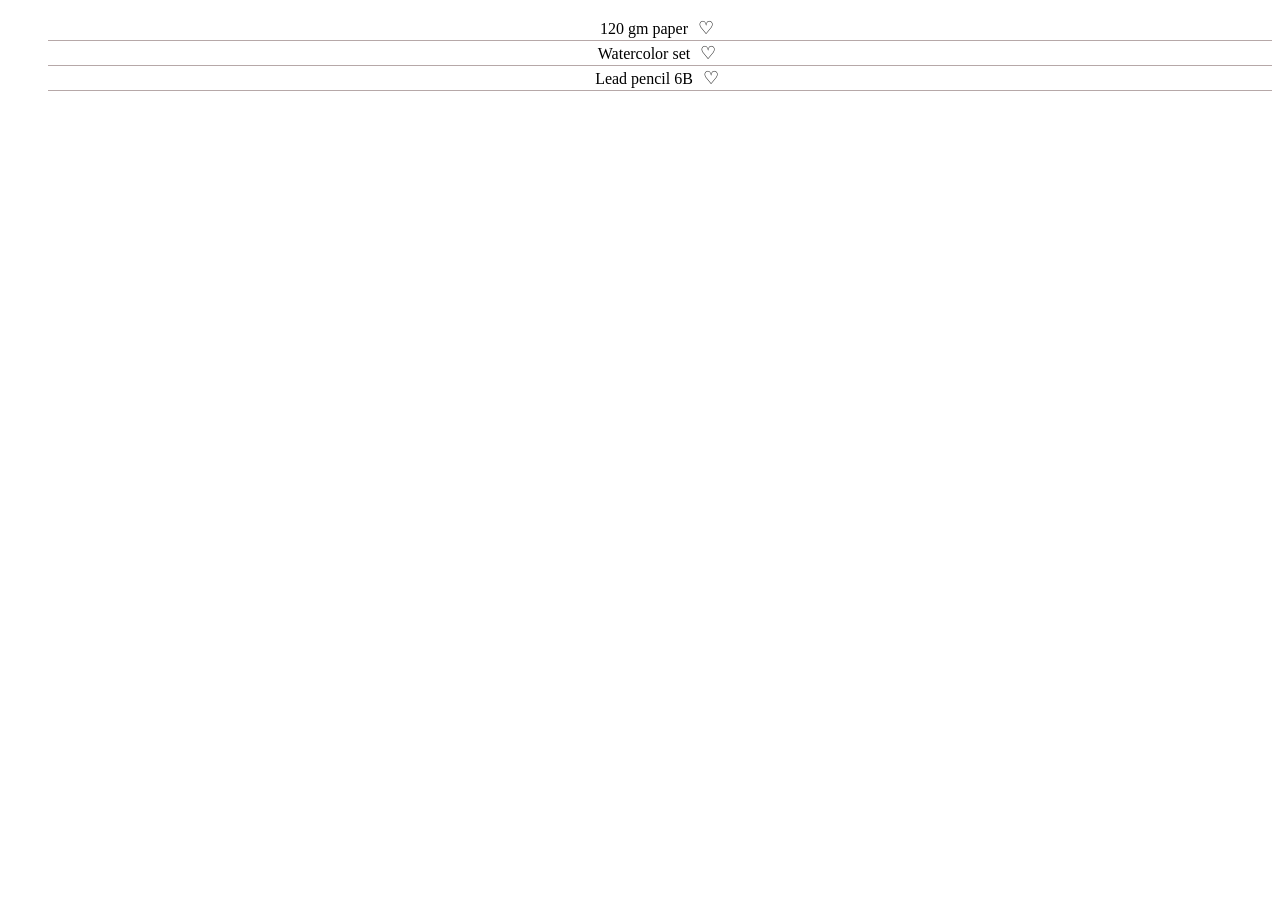
<file: 09-DOM-Manipulation-and-Events/01-Build-a-Favorite-Icon-Toggler/index.html>
<!doctype html>
<html lang="en">
  <head>
    <meta charset="utf-8" />
    <title>Favorite Icon Toggler</title>
    <link rel="stylesheet" href="styles.css" />
  </head>

  <body>
    <ul class="item-list">
      <li>
        120 gm paper
        <button class="favorite-icon">&#9825;</button>
      </li>
      <li>
        Watercolor set
        <button class="favorite-icon">&#9825;</button>
      </li>
      <li>
        Lead pencil 6B
        <button class="favorite-icon">&#9825;</button>
      </li>
    </ul>
    <script src="script.js"></script>
  </body>
</html>
</file>
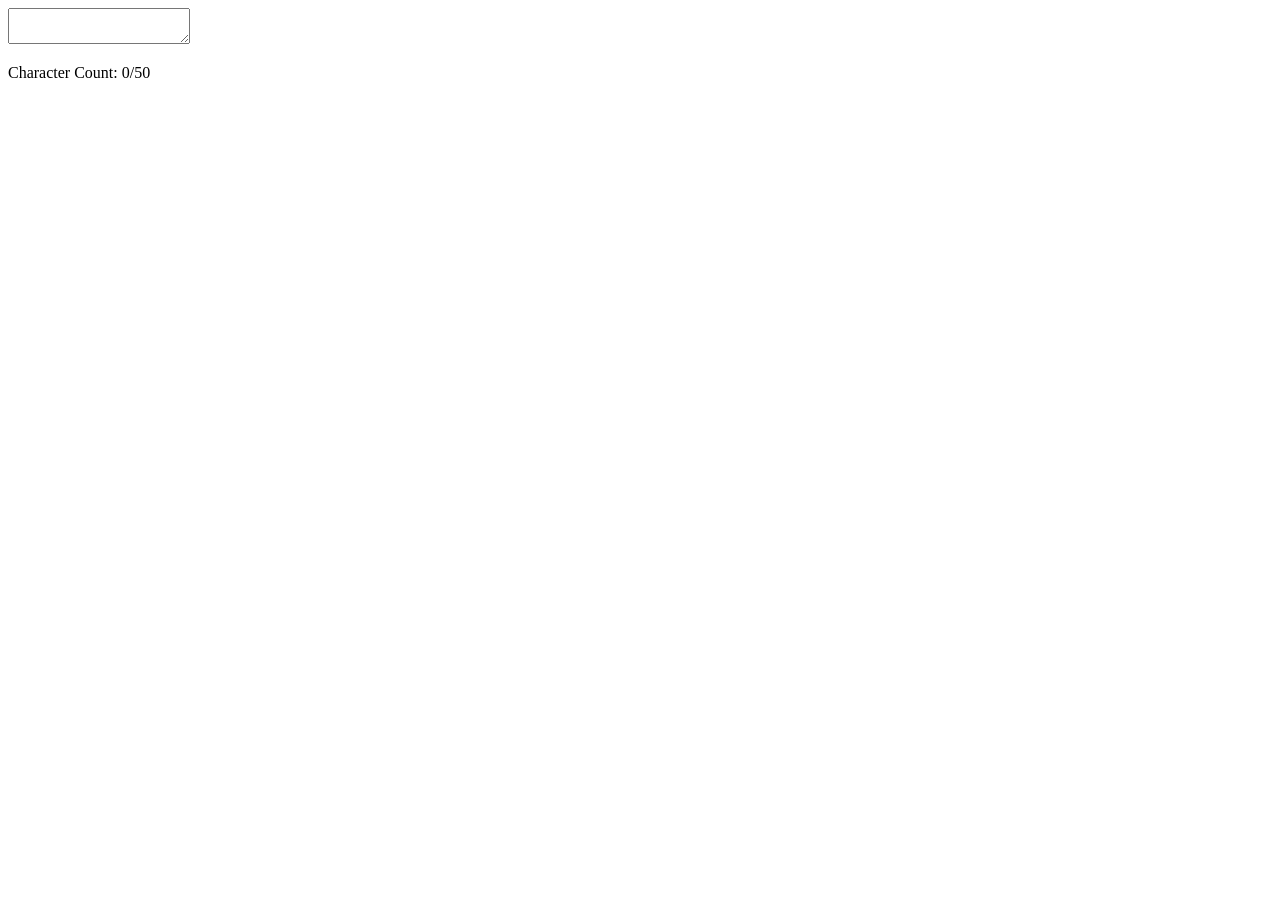
<file: 09-DOM-Manipulation-and-Events/02-Build-a-Real-Time-Character-Counter/index.html>
<!doctype html>
<html lang="en">
  <head>
    <meta charset="utf-8" />
    <meta name="viewport" content="width=device-width, initial-scale=1.0" />
    <title>Real Time Counter</title>
  </head>

  <body>
    <textarea id="text-input"> </textarea>
    <p id="char-count">Character Count: 0/50</p>
    <script src="script.js"></script>
  </body>
</html>
</file>
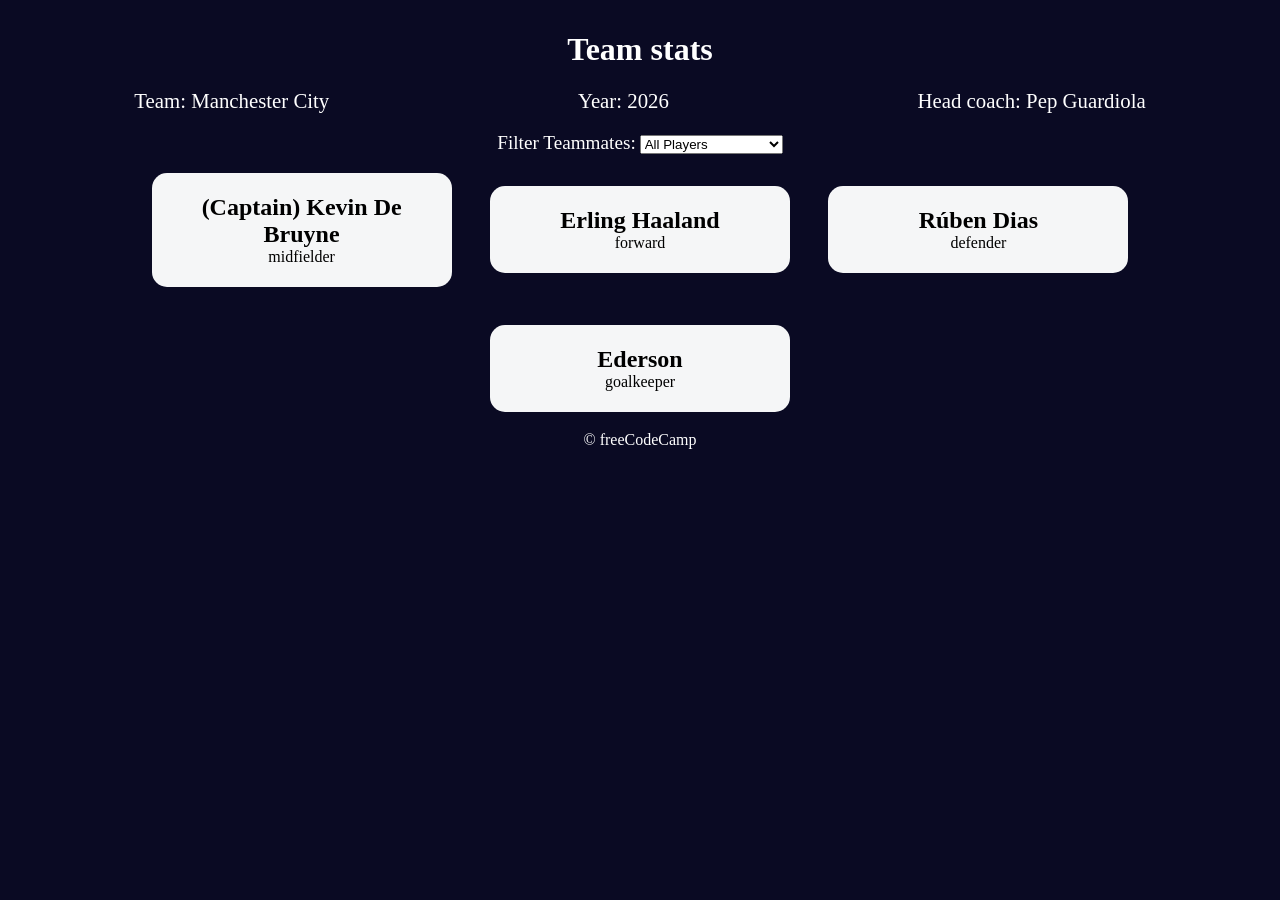
<file: 09-DOM-Manipulation-and-Events/04-Build-a-Set-of-Football-Team-Cards/index.html>
<!doctype html>
<html lang="en">
  <head>
    <meta charset="UTF-8" />
    <meta http-equiv="X-UA-Compatible" content="IE=edge" />
    <meta name="viewport" content="width=device-width, initial-scale=1.0" />
    <title>Build a Set of Football Team Cards</title>
    <link rel="stylesheet" href="styles.css" />
  </head>
  <body>
    <h1 class="title">Team stats</h1>
    <main>
      <div class="team-stats">
        <p>Team: <span id="team"></span></p>
        <p>Year: <span id="year"></span></p>
        <p>Head coach: <span id="head-coach"></span></p>
      </div>
      <label class="options-label" for="players">Filter Teammates:</label>
      <select name="players" id="players">
        <option value="all">All Players</option>
        <option value="forward">Position Forward</option>
        <option value="midfielder">Position Midfielder</option>
        <option value="defender">Position Defender</option>
        <option value="goalkeeper">Position Goalkeeper</option>
      </select>
      <div class="cards" id="player-cards"></div>
    </main>
    <footer>&copy; freeCodeCamp</footer>
    <script src="./script.js"></script>
  </body>
</html>
</file>
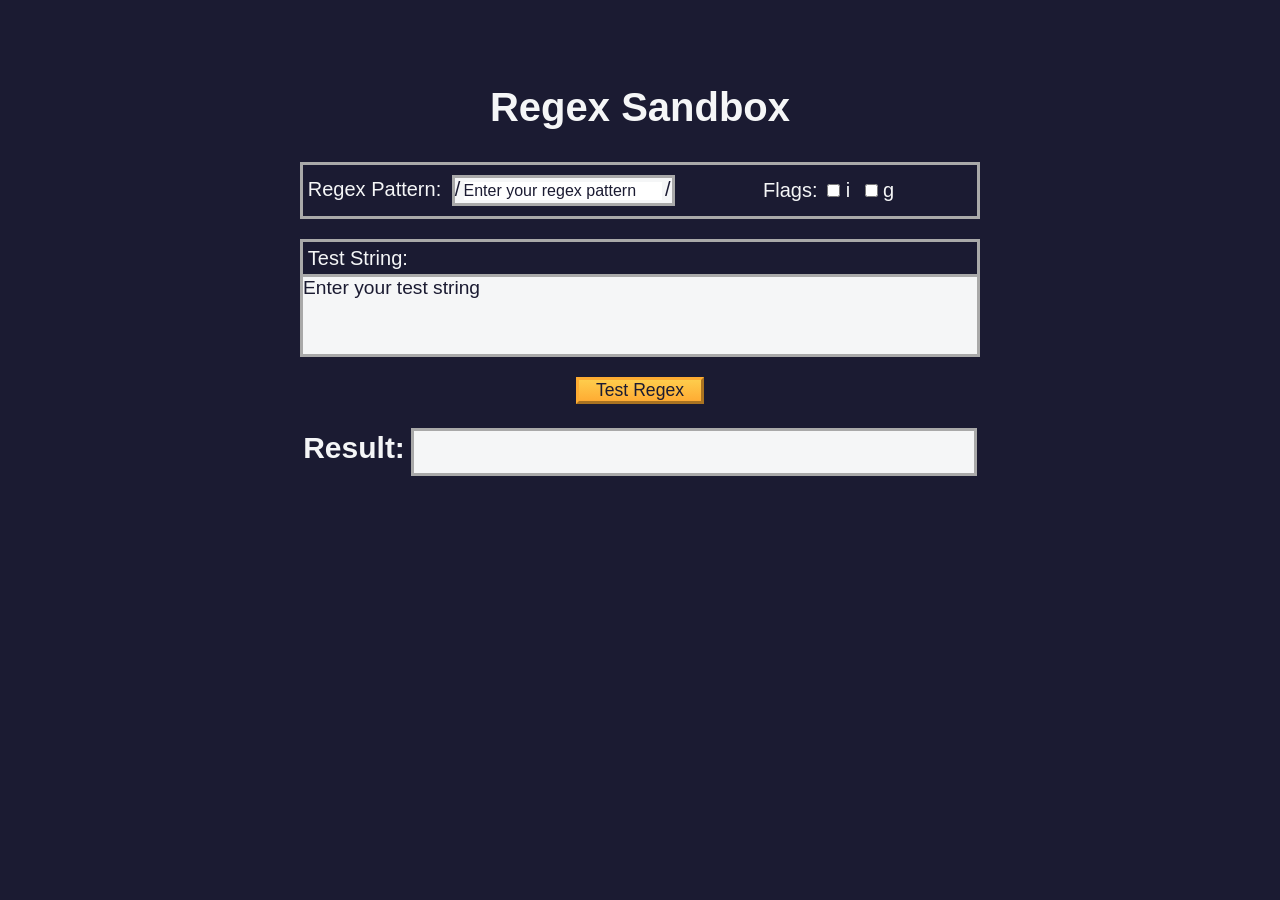
<file: 12-Basic-Regex/02-Build-a-RegEx-Sandbox/index.html>
<!doctype html>
<html lang="en">
  <head>
    <meta charset="UTF-8" />
    <meta name="viewport" content="width=device-width, initial-scale=1.0" />
    <link rel="stylesheet" href="styles.css" />
    <title>Regex Sandbox</title>
  </head>

  <body>
    <h1>Regex Sandbox</h1>
    <main>
      <div id="regex-container">
        <label for="pattern"
          >Regex Pattern:
          <div id="pattern-container">
            /<input
              type="text"
              id="pattern"
              name="pattern"
              placeholder="Enter your regex pattern"
            />/
          </div>
        </label>
        <div id="flags-container">
          <p>Flags:</p>
          <label for="i">
            <input type="checkbox" name="flags" id="i" /> i
          </label>
          <label for="g">
            <input type="checkbox" name="flags" id="g" /> g
          </label>
        </div>
      </div>
      <div id="test-container">
        <p>Test String:</p>
        <div
          id="test-string"
          placeholder="Enter your test string"
          contenteditable="true"
        ></div>
      </div>
      <button class="btn" id="test-btn" type="button">Test Regex</button>
      <div id="result-container">
        <h2>Result:</h2>
        <p id="result"></p>
      </div>
    </main>
    <script src="script.js"></script>
  </body>
</html>
</file>
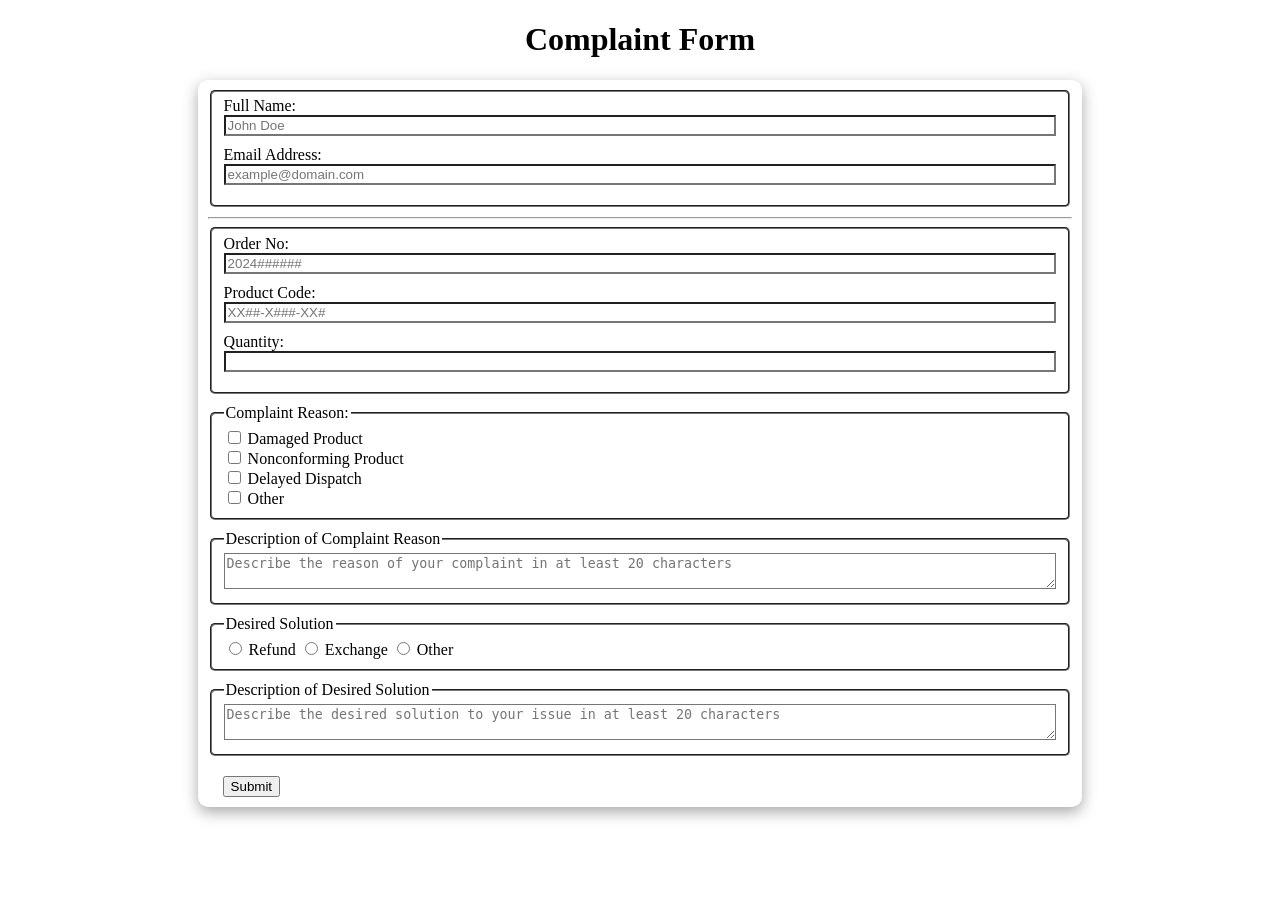
<file: 13-Form-Validation/01-Build-a-Customer-Complaint-Form/index.html>
<!doctype html>
<html lang="en">
  <head>
    <title>Customer Complaint Form</title>
    <meta charset="utf-8" />
    <meta name="viewport" content="width=device-width, initial-scale=1.0" />
    <link rel="stylesheet" href="styles.css" />
  </head>

  <body>
    <h1>Complaint Form</h1>
    <form id="form">
      <fieldset id="personal-info">
        <div>
          <label for="full-name">Full Name:</label>
          <input
            type="te xt"
            id="full-name"
            name="full-name"
            placeholder="John Doe"
          />
        </div>

        <div>
          <label for="email">Email Address:</label>
          <input
            type="email"
            id="email"
            name="email"
            placeholder="example@domain.com"
          />
        </div>
      </fieldset>
      <hr />
      <fieldset id="product-info">
        <div>
          <label for="order-no">Order No:</label>
          <input
            type="text"
            id="order-no"
            name="order-no"
            placeholder="2024######"
          />
        </div>
        <div>
          <label for="product-code">Product Code:</label>
          <input
            type="text"
            id="product-code"
            name="product-code"
            placeholder="XX##-X###-XX#"
          />
        </div>
        <div>
          <label for="quantity">Quantity:</label>
          <input type="number" id="quantity" name="quantity" min="1" />
        </div>
      </fieldset>

      <fieldset id="complaints-group">
        <legend>Complaint Reason:</legend>
        <div>
          <input
            type="checkbox"
            id="damaged-product"
            name="complaint"
            value="damaged-product"
          />
          <label for="damaged-product">Damaged Product</label>
        </div>

        <div>
          <input
            type="checkbox"
            id="nonconforming-product"
            name="complaint"
            value="nonconforming-product"
          />
          <label for="nonconforming-product">Nonconforming Product</label>
        </div>

        <div>
          <input
            type="checkbox"
            id="delayed-dispatch"
            name="complaint"
            value="delayed-dispatch"
          />
          <label for="delayed-dispatch">Delayed Dispatch</label>
        </div>

        <div>
          <input
            type="checkbox"
            id="other-complaint"
            name="complaint"
            value="other"
          />
          <label for="other-complaint">Other</label>
        </div>
      </fieldset>

      <fieldset id="complaint-description-container">
        <legend>Description of Complaint Reason</legend>
        <textarea
          placeholder="Describe the reason of your complaint in at least 20 characters"
          name="complaint-textarea"
          id="complaint-description"
        ></textarea>
      </fieldset>

      <fieldset id="solutions-group">
        <legend>Desired Solution</legend>
        <input type="radio" name="solutions" id="refund" value="refund" />
        <label for="refund">Refund</label>

        <input type="radio" name="solutions" id="exchange" value="exchange" />
        <label for="exchange">Exchange</label>

        <input
          type="radio"
          name="solutions"
          id="other-solution"
          value="other"
        />
        <label for="other-solution">Other</label>
      </fieldset>

      <fieldset id="solution-description-container">
        <legend>Description of Desired Solution</legend>
        <textarea
          placeholder="Describe the desired solution to your issue in at least 20 characters"
          name="solution-textarea"
          id="solution-description"
        ></textarea>
      </fieldset>
      <div id="btn-container">
        <button type="submit" id="submit-btn">Submit</button>
        <span id="message-box" aria-live="polite"></span>
      </div>
    </form>

    <script src="script.js"></script>
  </body>
</html>
</file>
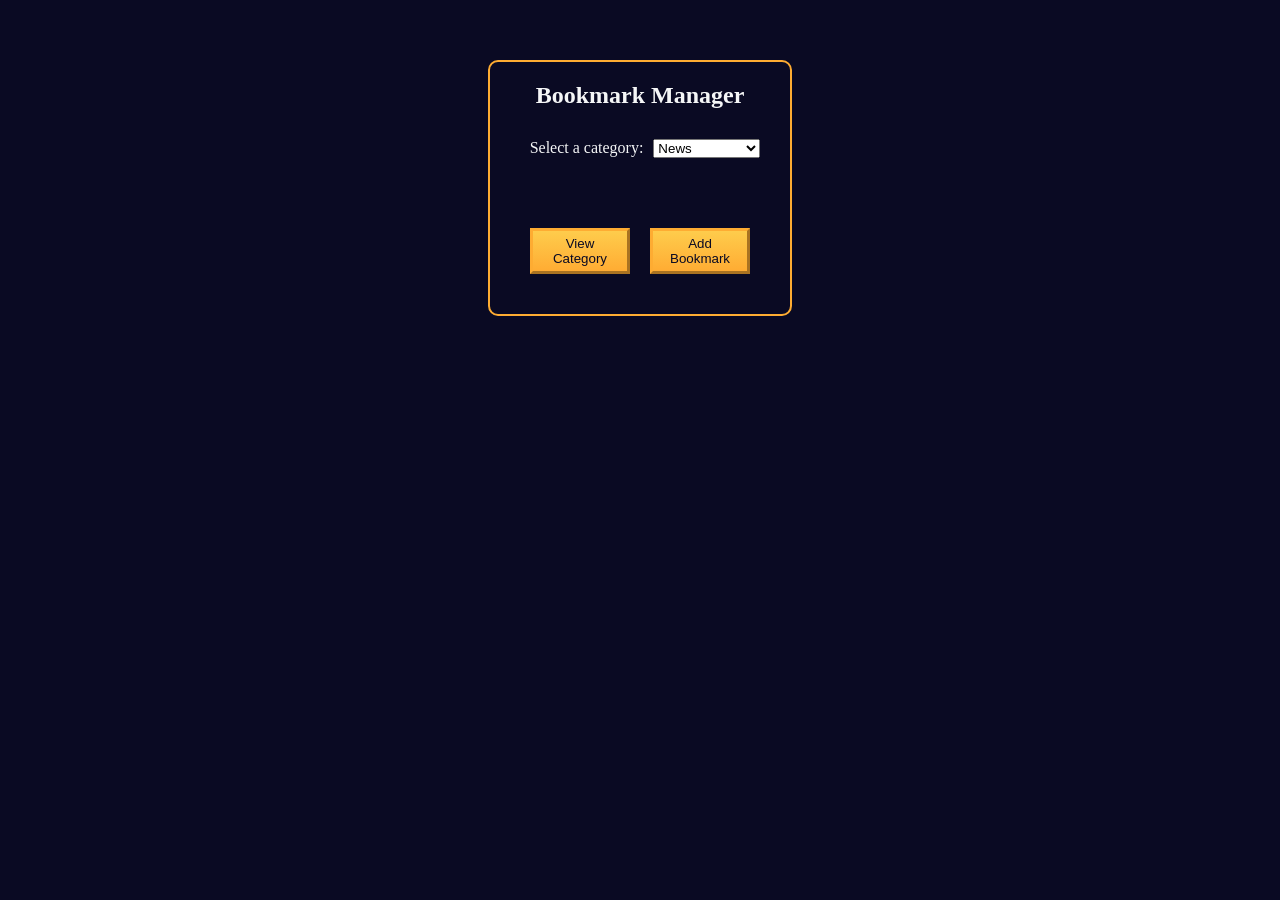
<file: 17-localStorage-and-CRUD-Operations/01-Build-a-Bookmark-Manager-App/index.html>
<!doctype html>
<html lang="en">
  <head>
    <meta charset="utf-8" />
    <meta name="viewport" content="width=device-width, initial-scale=0.0" />
    <title>Bookmark Manager</title>
    <link rel="stylesheet" href="styles.css" />
  </head>

  <body>
    <main>
      <section id="main-section">
        <h1>Bookmark Manager</h1>
        <div id="dropdown">
          <label for="category-dropdown">Select a category:</label>
          <select id="category-dropdown" name="options">
            <option value="news" selected>News</option>
            <option value="entertainment">Entertainment</option>
            <option value="work">Work</option>
            <option value="miscellaneous">Miscellaneous</option>
          </select>
        </div>
        <div id="buttons">
          <button type="button" id="view-category-button">View Category</button>
          <button type="button" id="add-bookmark-button">Add Bookmark</button>
        </div>
      </section>

      <section id="form-section" class="hidden">
        <form>
          <h2 class="category-name"></h2>
          <div>
            <label for="name">Name:</label>
            <input type="text" id="name" />
          </div>
          <div>
            <label for="url">URL:</label>
            <input type="text" id="url" />
          </div>
          <div>
            <button type="button" id="close-form-button">Go Back</button>
            <button type="button" id="add-bookmark-button-form">
              Add Bookmark
            </button>
          </div>
        </form>
      </section>

      <section id="bookmark-list-section" class="hidden">
        <h2 class="category-name"></h2>
        <div id="category-list"></div>
        <div>
          <button type="button" id="close-list-button">Go Back</button>
          <button type="button" id="delete-bookmark-button">
            Delete Bookmark
          </button>
        </div>
      </section>
    </main>
    <script src="script.js"></script>
  </body>
</html>
</file>
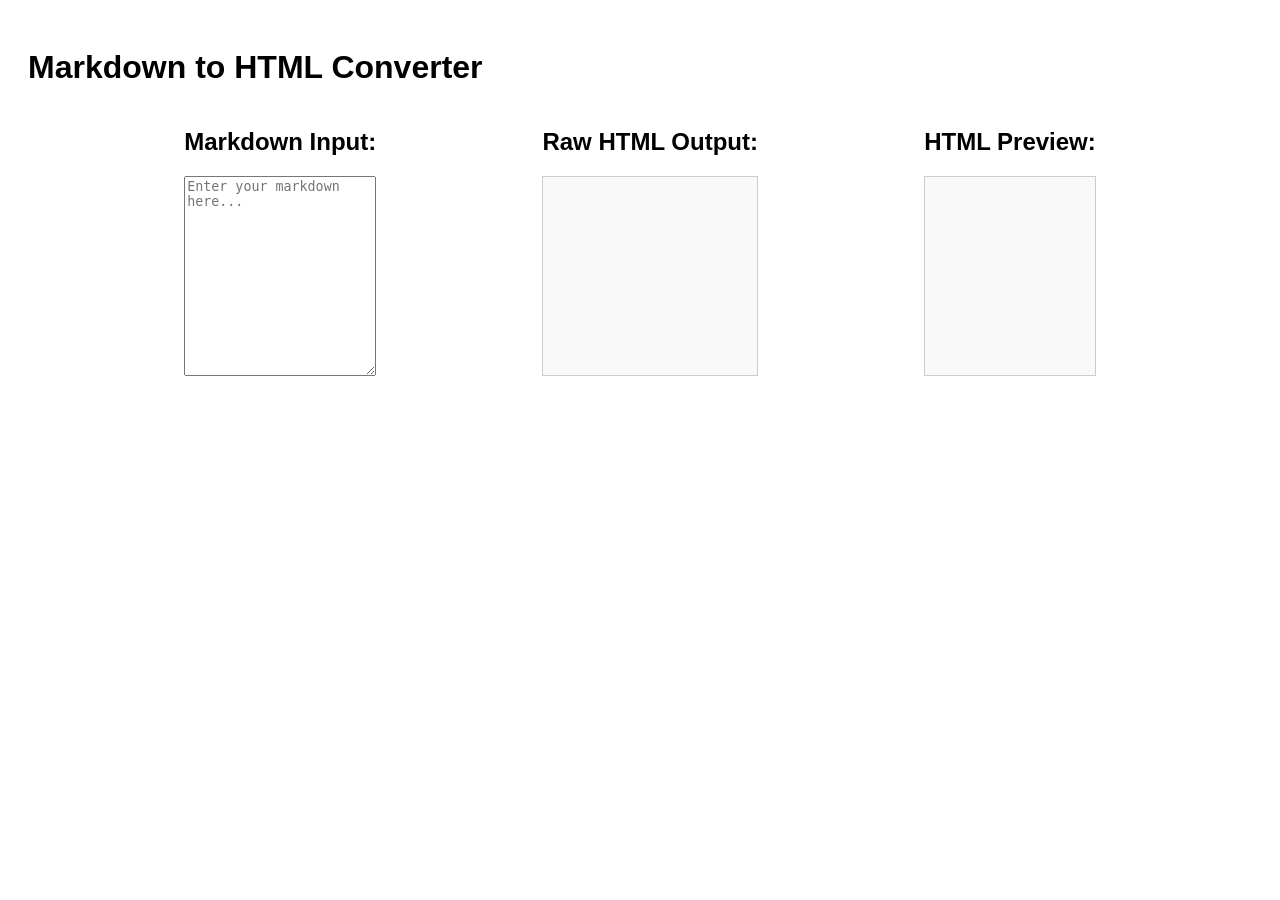
<file: Certification-Projects/01-Build-a-Markdown-to-HTML-Converter/index.html>
<!doctype html>
<html lang="en">
  <head>
    <meta charset="UTF-8" />
    <meta name="viewport" content="width=device-width, initial-scale=1.0" />
    <title>Markdown to HTML Converter</title>
    <link rel="stylesheet" href="styles.css" />
  </head>

  <body>
    <h1>Markdown to HTML Converter</h1>
    <div id="container">
      <div class="container">
        <h2>Markdown Input:</h2>
        <textarea
          id="markdown-input"
          placeholder="Enter your markdown here..."
        ></textarea>
      </div>
      <div class="container">
        <h2>Raw HTML Output:</h2>
        <div id="html-output"></div>
      </div>
      <div class="container">
        <h2>HTML Preview:</h2>
        <div id="preview"></div>
      </div>
    </div>
    <script src="script.js"></script>
  </body>
</html>
</file>
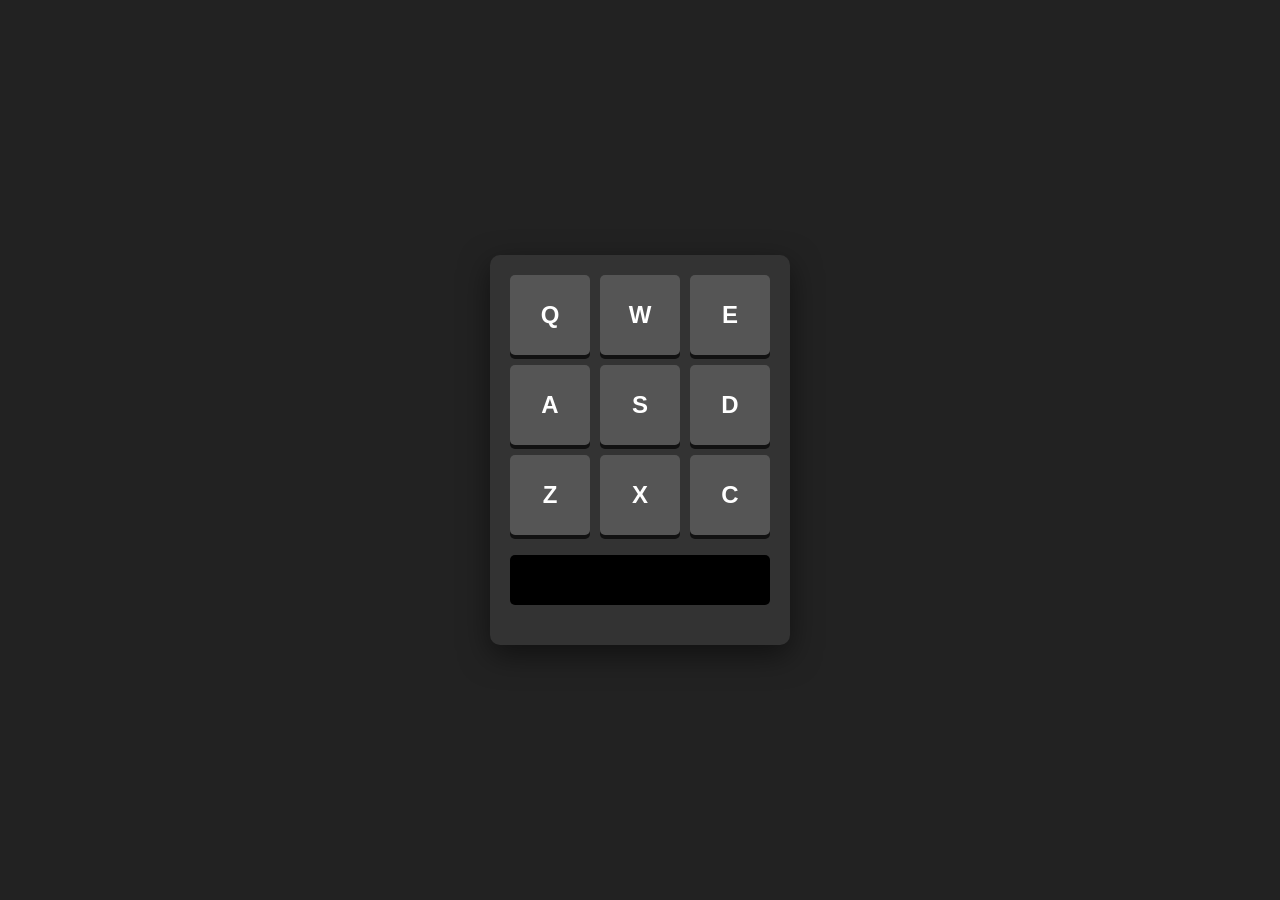
<file: Certification-Projects/02-Build-a-Drum-Machine/index.html>
<!doctype html>
<html lang="uk">
  <head>
    <meta charset="UTF-8" />
    <title>Drum Machine</title>
    <link rel="stylesheet" href="styles.css" />
  </head>

  <body>
    <div id="drum-machine">
      <div id="pad-bank">
        <button class="drum-pad" id="Heater-1">
          Q
          <audio
            class="clip"
            id="Q"
            src="https://cdn.freecodecamp.org/curriculum/drum/Heater-1.mp3"
          ></audio>
        </button>
        <button class="drum-pad" id="Heater-2">
          W
          <audio
            class="clip"
            id="W"
            src="https://cdn.freecodecamp.org/curriculum/drum/Heater-2.mp3"
          ></audio>
        </button>
        <button class="drum-pad" id="Heater-3">
          E
          <audio
            class="clip"
            id="E"
            src="https://cdn.freecodecamp.org/curriculum/drum/Heater-3.mp3"
          ></audio>
        </button>
        <button class="drum-pad" id="Heater-4">
          A
          <audio
            class="clip"
            id="A"
            src="https://cdn.freecodecamp.org/curriculum/drum/Heater-4_1.mp3"
          ></audio>
        </button>
        <button class="drum-pad" id="Clap">
          S
          <audio
            class="clip"
            id="S"
            src="https://cdn.freecodecamp.org/curriculum/drum/Heater-6.mp3"
          ></audio>
        </button>
        <button class="drum-pad" id="Open-HH">
          D
          <audio
            class="clip"
            id="D"
            src="https://cdn.freecodecamp.org/curriculum/drum/Dsc_Oh.mp3"
          ></audio>
        </button>
        <button class="drum-pad" id="Kick-n-Hat">
          Z
          <audio
            class="clip"
            id="Z"
            src="https://cdn.freecodecamp.org/curriculum/drum/Kick_n_Hat.mp3"
          ></audio>
        </button>
        <button class="drum-pad" id="Kick">
          X
          <audio
            class="clip"
            id="X"
            src="https://cdn.freecodecamp.org/curriculum/drum/RP4_KICK_1.mp3"
          ></audio>
        </button>
        <button class="drum-pad" id="Closed-HH">
          C
          <audio
            class="clip"
            id="C"
            src="https://cdn.freecodecamp.org/curriculum/drum/Cev_H2.mp3"
          ></audio>
        </button>
      </div>
      <p id="display"></p>
    </div>
    <script src="script.js"></script>
  </body>
</html>
</file>
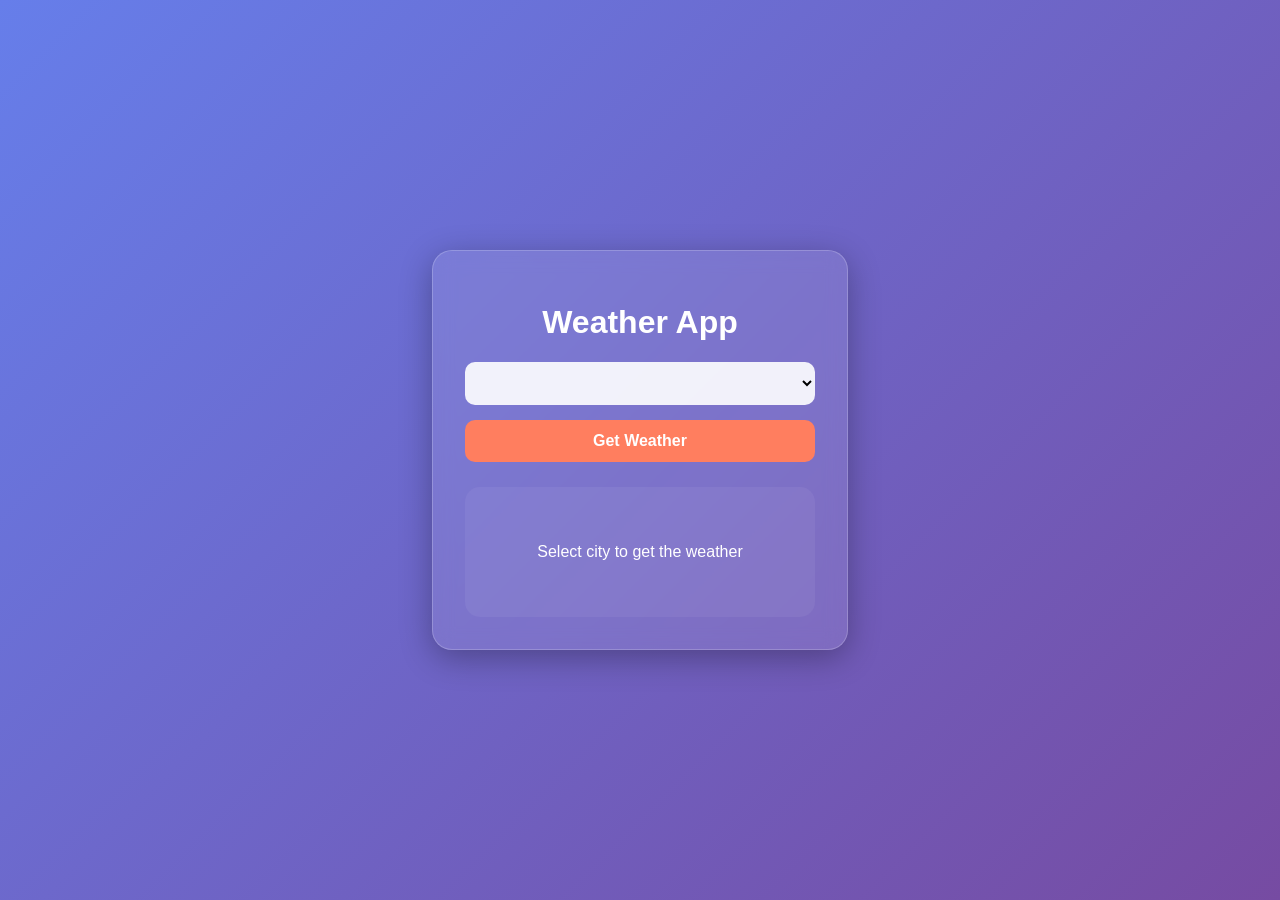
<file: Certification-Projects/05-Build-a-Weather-App/index.html>
<!doctype html>
<html lang="en">
  <head>
    <meta charset="utf-8" />
    <title>Weather App</title>
    <link rel="stylesheet" href="./styles.css" />
  </head>

  <body>
    <div class="card">
      <h1>Weather App</h1>
      <div class="controls">
        <select id="city-select">
          <option value=""></option>
          <option value="new york">New York</option>
          <option value="los angeles">Los Angeles</option>
          <option value="chicago">Chicago</option>
          <option value="paris">Paris</option>
          <option value="tokyo">Tokyo</option>
          <option value="london">London</option>
        </select>
        <button id="get-weather-btn">Get Weather</button>
      </div>
      <div id="weather-result" class="weather-result">
        <p>Select city to get the weather</p>
      </div>
    </div>
    <script src="./script.js"></script>
  </body>
</html>
</file>
<file: 09-DOM-Manipulation-and-Events/01-Build-a-Favorite-Icon-Toggler/styles.css>
.filled {
    color: red;
}

.item-list {
    text-align: center;
    list-style: none;
}

.item-list li {
    border-bottom: 1px solid rgb(182, 168, 168);
}

button {
    background-color: transparent;
    border: none;

    font-size: 18px;
}

button {
    cursor: pointer;
}
</file>
<file: 09-DOM-Manipulation-and-Events/04-Build-a-Set-of-Football-Team-Cards/styles.css>
*,
*::before,
*::after {
    box-sizing: border-box;
    margin: 0;
    padding: 0;
}

:root {
    --dark-grey: #0a0a23;
    --light-grey: #f5f6f7;
    --white: #ffffff;
    --black: #000;
}

body {
    background-color: var(--dark-grey);
    text-align: center;
    padding: 10px;
}

.title,
.options-label,
.team-stats,
footer {
    color: var(--white);
}

.title {
    margin: 1.3rem 0;
}

.team-stats {
    display: flex;
    justify-content: space-around;
    flex-wrap: wrap;
    font-size: 1.3rem;
    margin: 1.2rem 0;
}

.options-label {
    font-size: 1.2rem;
}

.cards {
    display: flex;
    flex-wrap: wrap;
    justify-content: center;
    align-items: center;
}

.player-card {
    background-color: var(--light-grey);
    padding: 1.3rem;
    margin: 1.2rem;
    width: 300px;
    border-radius: 15px;
}

@media (max-width: 768px) {
    .team-stats {
        flex-direction: column;
    }
}
</file>
<file: 12-Basic-Regex/02-Build-a-RegEx-Sandbox/styles.css>
*,
*::before,
*::after {
    box-sizing: border-box;
    margin: 0;
    padding: 0;
}

:root {
    --dark-grey: #1b1b32;
    --light-grey: #f5f6f7;
    --golden-yellow: #fecc4c;
    --yellow: #ffcc4c;
    --gold: #feac32;
    --orange: #ffac33;
    --dark-orange: #f89808;
    --border: 0.2rem solid darkgrey;
    --padding: 0.3rem;
}

body {
    background-color: var(--dark-grey);
    color: var(--light-grey);
    font-size: 20px;
    font-family: "Lato", Helvetica, Arial, sans-serif;
    padding: 5px;
}

h1 {
    margin: 5rem auto 2rem;
    text-align: center;
}

p {
    padding: var(--padding);
}

#regex-container {
    max-width: 680px;
    margin: 20px auto;
    display: flex;
    justify-content: center;
    align-items: center;
    border: var(--border);
}

#regex-container>label {
    padding: var(--padding);
    flex: 1 1 auto;
}

#pattern-container {
    display: inline-block;
    color: var(--dark-grey);
    background-color: var(--light-grey);
    margin: 5px;
    border: var(--border);
}

#pattern {
    margin: 0.2rem;
    border: 0;
    font-size: 1rem;
    width: calc(100% - 1.2rem);
}

#pattern:focus {
    outline: none;
}

#flags-container {
    display: flex;
    align-items: center;
    flex: 1 1 auto;
}

#flags-container>label {
    padding: var(--padding);
    margin-right: 0.3rem;
}

#test-container {
    max-width: 680px;
    margin: 20px auto;
    display: flex;
    flex-direction: column;
    flex: 0 0 auto;
    border: var(--border);
}

#test-string {
    background-color: var(--light-grey);
    min-height: 5rem;
    color: var(--dark-grey);
    border-top: var(--border);
    font-size: 1.2rem;
}

[contenteditable=true]:empty:before {
    content: attr(placeholder);
    pointer-events: none;
    color: var(--dark-grey);
}

::placeholder {
    color: var(--dark-grey);
}


button {
    display: block;
    cursor: pointer;
    width: 8rem;
    margin: 0.2rem auto;
    color: var(--dark-grey);
    background-color: var(--gold);
    background-image: linear-gradient(var(--golden-yellow), var(--orange));
    border-color: var(--gold);
    border-width: 0.2rem;
    font-size: 1.1rem;
}

.btn:hover {
    background-image: linear-gradient(var(--yellow), var(--dark-orange));
}

#result-container {
    max-width: 680px;
    margin: 20px auto;
    display: flex;
    justify-content: center;
    align-items: center;
}

h2 {
    align-self: flex-start;
    margin: 0.4rem 0.2rem 0.2rem;
    flex: 0 1 auto;
}

#result {
    color: var(--dark-grey);
    background-color: var(--light-grey);
    font-size: 1.5rem;
    flex: 1 1 auto;
    margin: 0.2rem;
    border: var(--border);
    min-height: 3rem;
}

.highlight {
    background-color: lightgreen;
}
</file>
<file: 13-Form-Validation/01-Build-a-Customer-Complaint-Form/styles.css>
* {
    box-sizing: border-box;
}

h1 {
    text-align: center;
}

#form {
    max-width: 70%;
    margin: auto;
    border-radius: 10px;
    box-shadow: rgba(0, 0, 0, 0.35) 0px 5px 15px;
    padding: 10px;
}

input {
    border-color: rgb(118, 118, 118);
}

#personal-info input,
#product-info input {
    width: 100%;
    margin-bottom: 10px;
}


fieldset {
    margin-bottom: 10px;
    border-radius: 5px;
    border-color: rgb(118, 118, 118);
}

textarea {
    width: 100%;
    border-color: rgb(118, 118, 118);
}

#btn-container {
    display: flex;
    justify-content: space-between;
    align-items: center;
}

#submit-btn,
#clear-btn {
    margin: 10px 15px 0;
}
</file>
<file: 17-localStorage-and-CRUD-Operations/01-Build-a-Bookmark-Manager-App/styles.css>
:root {
    --light-grey: #f5f6f7;
    --dark-grey: #0a0a23;
    --yellow: #f1be32;
    --golden-yellow: #feac32;
}

*,
*::before,
*::after {
    margin: 0;
    padding: 0;
    box-sizing: border-box;
}

main {
    display: flex;
    justify-content: center;
}

body {
    background-color: var(--dark-grey);
}

.hidden {
    display: none;
}

section {
    display: flex;
    flex-direction: column;
    justify-content: center;
}

select,
input,
label {
    margin-left: 10px;
}

div {
    padding: 30px;
    display: flex;
    justify-content: center;
}

.close-form-button {
    background: none;
    border: none;
    cursor: pointer;
}

h1,
h2 {
    margin-top: 20px;
    text-align: center;
}

#category-list {
    text-align: center;
    display: flex;
    flex-direction: column;
    justify-content: flex-start;
    background-color: var(--light-grey);
    align-self: center;
    width: 80%;
    margin-top: 15px;
    border-radius: 10px;
}

#category-list,
h1,
h2,
label {
    color: var(--light-grey);
}

#category-list p {
    color: var(--dark-grey);
}

button {
    cursor: pointer;
    padding: 5px;
    width: 100px;
    margin: 10px;
    color: var(--dark-grey);
    background-color: var(--golden-yellow);
    background-image: linear-gradient(#fecc4c, #ffac33);
    border-color: var(--golden-yellow);
    border-width: 3px;
}

button:hover {
    background-image: linear-gradient(#ffcc4c, #f89808);
}

section {
    margin-top: 60px;
    border: 2px solid var(--golden-yellow);
    width: fit-content;
    border-radius: 10px;
}
</file>
<file: Certification-Projects/01-Build-a-Markdown-to-HTML-Converter/styles.css>
* {
    box-sizing: border-box;
}

body {
    font-family: Arial, sans-serif;
    padding: 20px;
}

#markdown-input {
    width: 100%;
    height: 100px;
}

#html-output,
#preview {
    height: 100px;
    display: inline-block;
    width: 100%;
    border: 1px solid #ccc;
    padding: 10px;
    margin: auto;
    white-space: pre-wrap;
    background-color: #f9f9f9;
}

@media (min-width: 600px) {

    #markdown-input,
    #html-output,
    #preview {
        height: 200px;
        margin: 0;
    }

    #container {
        display: flex;
        justify-content: space-evenly;
        gap: 10px;
    }
}
</file>
<file: Certification-Projects/02-Build-a-Drum-Machine/styles.css>
body {
    background-color: #222;
    display: flex;
    justify-content: center;
    align-items: center;
    height: 100vh;
    margin: 0;
    font-family: 'Arial', sans-serif;
}

#drum-machine {
    background-color: #333;
    padding: 20px;
    border-radius: 10px;
    box-shadow: 0 10px 30px rgba(0, 0, 0, 0.5);
}

#display {
    background-color: #000;
    color: #0f0;
    text-align: center;
    padding: 15px;
    margin-bottom: 20px;
    font-family: 'Courier New', monospace;
    font-size: 1.2rem;
    border-radius: 5px;
    min-height: 20px;
}

#pad-bank {
    display: grid;
    grid-template-columns: repeat(3, 80px);
    grid-gap: 10px;
}

.drum-pad {
    width: 80px;
    height: 80px;
    background-color: #555;
    color: white;
    border: none;
    border-radius: 5px;
    font-size: 1.5rem;
    font-weight: bold;
    cursor: pointer;
    box-shadow: 0 4px 0 #111;
    display: flex;
    justify-content: center;
    align-items: center;
    transition: all 0.05s;
}

.drum-pad:active {
    box-shadow: 0 0 0 #111;
    transform: translateY(4px);
    background-color: #ffa500;
}

.drum-pad:focus {
    outline: 2px solid #ffa500;
}
</file>
<file: Certification-Projects/05-Build-a-Weather-App/styles.css>
body {
    margin: 0;
    height: 100vh;
    display: flex;
    justify-content: center;
    align-items: center;
    font-family: 'Segoe UI', sans-serif;
    background: linear-gradient(135deg, #667eea 0%, #764ba2 100%);
    color: white;
}

.card {
    background: rgba(255, 255, 255, 0.1);
    backdrop-filter: blur(10px);
    padding: 2rem;
    border-radius: 20px;
    border: 1px solid rgba(255, 255, 255, 0.2);
    box-shadow: 0 8px 32px rgba(0, 0, 0, 0.3);
    text-align: center;
    width: 350px;
}

.controls {
    display: flex;
    flex-direction: column;
    gap: 15px;
    margin-bottom: 25px;
}

select,
button {
    padding: 12px;
    border-radius: 10px;
    border: none;
    outline: none;
    font-size: 1rem;
}

select {
    background: rgba(255, 255, 255, 0.9);
    cursor: pointer;
}

button {
    background: #ff7e5f;
    color: white;
    font-weight: bold;
    cursor: pointer;
    transition: transform 0.2s, background 0.3s;
}

button:hover {
    background: #feb47b;
    transform: translateY(-2px);
}

.weather-result {
    margin-top: 20px;
    padding: 15px;
    background: rgba(255, 255, 255, 0.05);
    border-radius: 15px;
    min-height: 100px;
    display: flex;
    flex-direction: column;
    justify-content: center;
}

#weather-icon {
    width: 80px;
    height: 80px;
    margin: 0 auto;
    filter: drop-shadow(0 0 8px rgba(255, 255, 255, 0.4));
}

#main-temperature {
    font-size: 2.5rem;
    font-weight: bold;
    margin: 10px 0;
}

#location {
    font-size: 1.2rem;
    text-transform: uppercase;
    letter-spacing: 1px;
    margin-bottom: 15px;
    color: #feb47b;
}

#weather-main {
    font-style: italic;
    margin-bottom: 15px;
    opacity: 0.9;
}

.weather-details-grid {
    display: grid;
    grid-template-columns: 1fr 1fr;
    gap: 10px;
    font-size: 0.9rem;
    text-align: left;
    border-top: 1px solid rgba(255, 255, 255, 0.2);
    padding-top: 15px;
}

.detail-item {
    background: rgba(255, 255, 255, 0.1);
    padding: 8px;
    border-radius: 8px;
}
</file>
